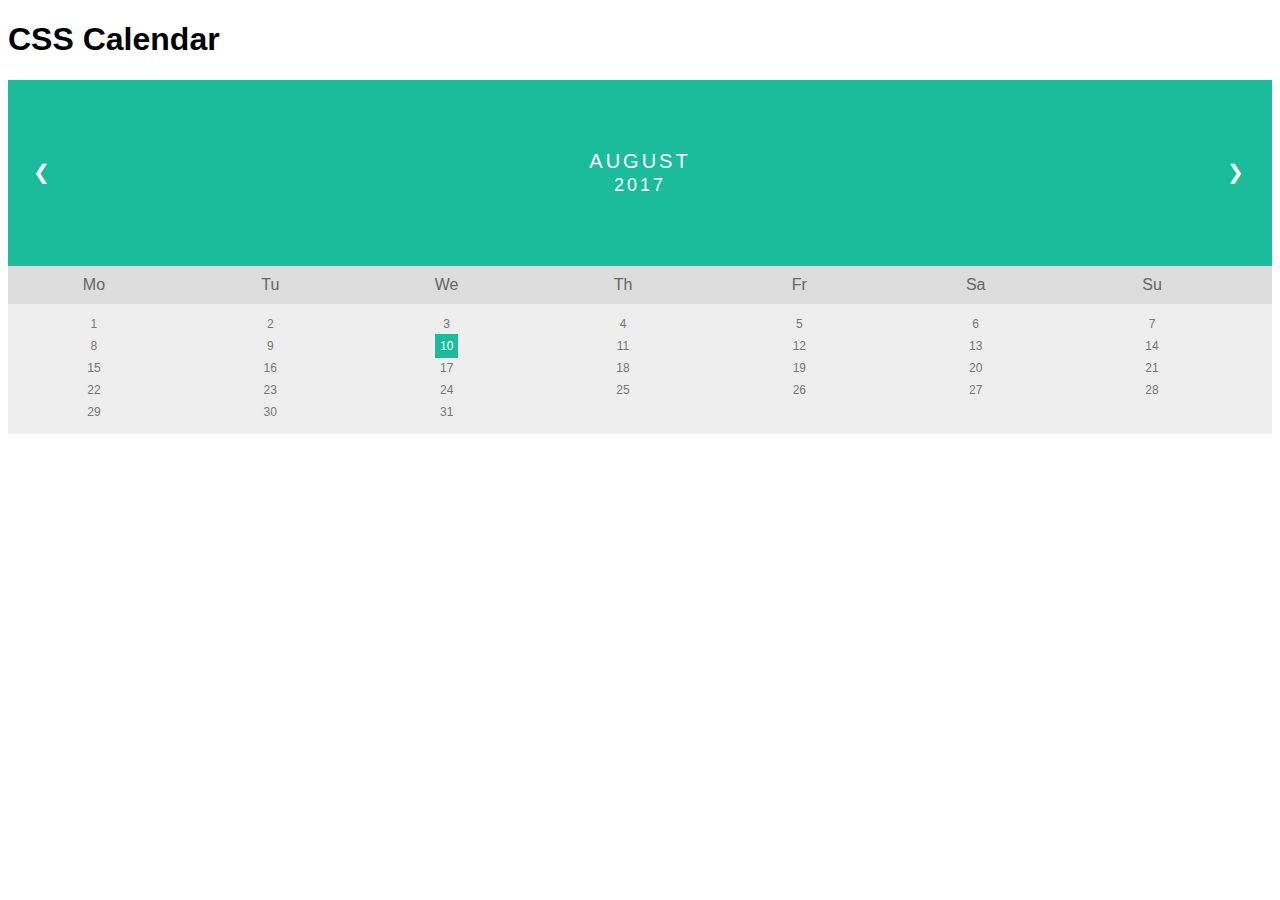
<file: index.html>
<!DOCTYPE html>
<html>
<head>
<link rel="stylesheet" type="text/css" href="w3s.css">

</head>
<body>

<h1>CSS Calendar</h1>

<div class="month">
  <ul>
    <li class="prev">&#10094;</li>
    <li class="next">&#10095;</li>
    <li>
      August<br>
      <span style="font-size:18px">2017</span>
    </li>
  </ul>
</div>

<ul class="weekdays">
  <li>Mo</li>
  <li>Tu</li>
  <li>We</li>
  <li>Th</li>
  <li>Fr</li>
  <li>Sa</li>
  <li>Su</li>
</ul>

<ul class="days">
  <li>1</li>
  <li>2</li>
  <li>3</li>
  <li>4</li>
  <li>5</li>
  <li>6</li>
  <li>7</li>
  <li>8</li>
  <li>9</li>
  <li><span class="active">10</span></li>
  <li>11</li>
  <li>12</li>
  <li>13</li>
  <li>14</li>
  <li>15</li>
  <li>16</li>
  <li>17</li>
  <li>18</li>
  <li>19</li>
  <li>20</li>
  <li>21</li>
  <li>22</li>
  <li>23</li>
  <li>24</li>
  <li>25</li>
  <li>26</li>
  <li>27</li>
  <li>28</li>
  <li>29</li>
  <li>30</li>
  <li>31</li>
</ul>

</body>
</html>
</file>
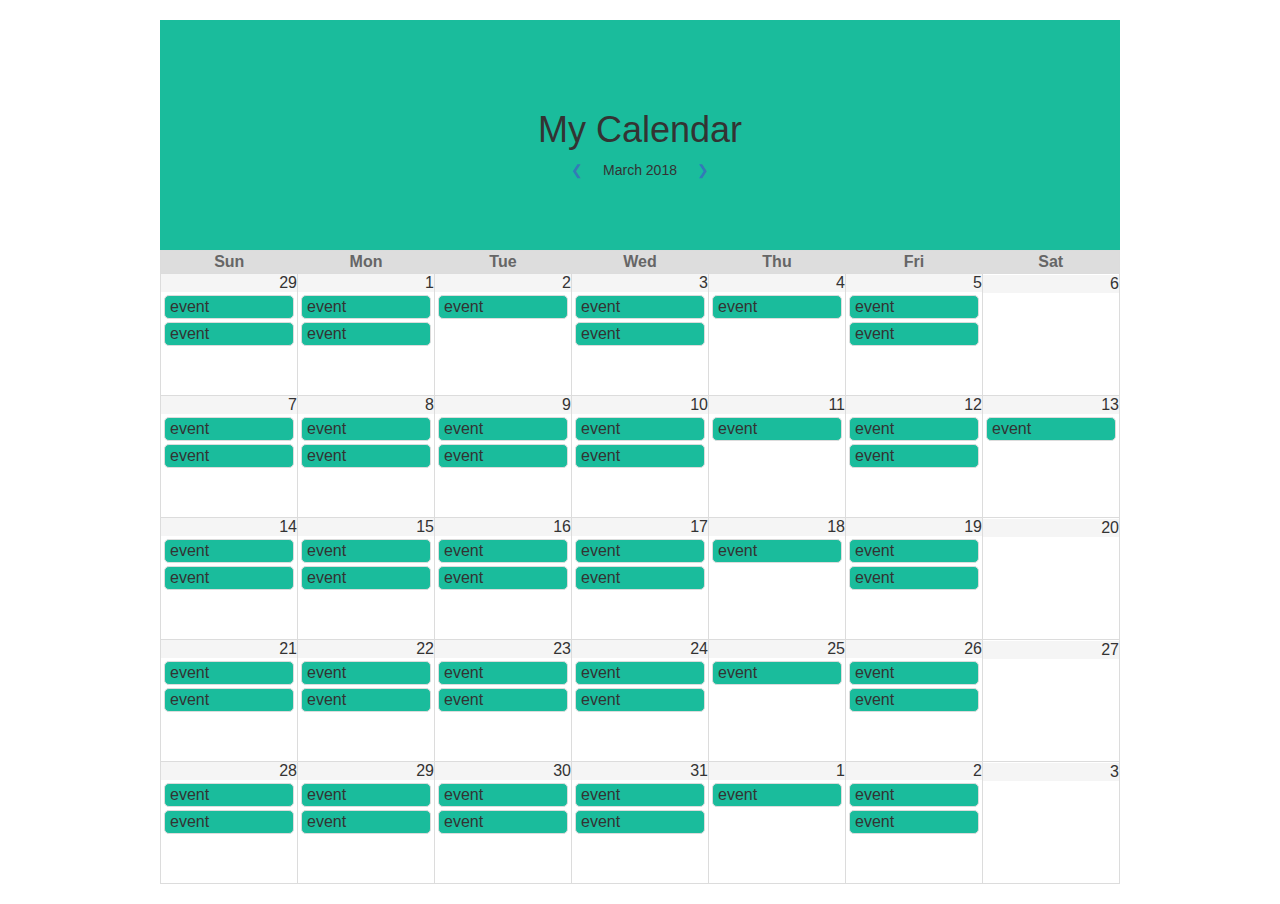
<file: orig.html>
<html>
<head>
  <link rel="stylesheet" type="text/css" href="style.css">
  <script src="cal.js"></script>
  <meta name="viewport" content="width=device-width, initial-scale=1">
  <link rel="stylesheet" href="https://maxcdn.bootstrapcdn.com/bootstrap/3.3.7/css/bootstrap.min.css">
  <script src="https://ajax.googleapis.com/ajax/libs/jquery/3.3.1/jquery.min.js"></script>
  <script src="https://maxcdn.bootstrapcdn.com/bootstrap/3.3.7/js/bootstrap.min.js"></script>
</head>

<body>


  <div id="calendar-container">
    <div id="calendar">
      <div id="calendar-header">
        <div id="calendar-title"><h1>My Calendar</h2></div>
          <div id="calendar-nav-bar">
            <table id="calendar-nav-table" class="nav-bar">
              <tbody>
                <tr><a id="calendar-previous-month-control" class="month-control">&#10094;</a></tr>
                <tr><span id="calendar-month-title">March 2018</span></tr>
                <tr><a id="calendar-next-month-control" class="month-control">&#10095;</a></tr>


              </tbody>
            </table>

          </div>
        </div>
        <!--
        <div id="calendar-daynames">
        <table id="calendar-dayname-table">
        <tbody>
        <tr>
        <th class="calendar-dayname">Sunday</th>
        <th class="calendar-dayname">Monday</th>
        <th class="calendar-dayname">Tuesday</th>
        <th class="calendar-dayname">Wednesday</th>
        <th class="calendar-dayname">Thursday</th>
        <th class="calendar-dayname">Friday</th>
        <th class="calendar-dayname">Saturday</th>
      </tr>
    </tbody>

  </table>
</div>
-->

<div id="calendar-grid">
  <div class="calendar-grid-week-row">
    <table style="width:100%;">

      <tr style="background-color: #ddd;
      width:inherit;">
      <th class="calendar-dayname">Sun</th>
      <th class="calendar-dayname">Mon</th>
      <th class="calendar-dayname">Tue</th>
      <th class="calendar-dayname">Wed</th>
      <th class="calendar-dayname">Thu</th>
      <th class="calendar-dayname">Fri</th>
      <th class="calendar-dayname">Sat</th>
    </tr>



    <!--Numbers, Then Underneath EventBoxes-->
    <tr>
      <td class="calendar-grid-box">
        <div class="calendar-number-label">29</div>
        <div class="calendar-event-container">
          <div class="calendar-event" data-toggle="popover" title="eventName" data-content="#a2"  data-trigger="focus">event</div>

         <a class="calendar-event" href="#" data-toggle="popover" data-popover-content="#a2"  data-trigger="focus">event</a>
         <div id="a2" class="hidden">
           <div class="popover-heading">This is the heading for #2</div>

           <div class="popover-body">This is the body for #2<br>
             With <b>html</b> content
           </div>
         </div>
        </div>
      </td>
      <td class="calendar-grid-box">
        <div class="calendar-number-label">1</div>
        <div class="calendar-event-container">
          <div class="calendar-event" onclick="eventClicked('12345')">
            event
          </div>
          <div id="12345popup" class="event-popup"></div>
          <div class="calendar-event">event</div>
        </div>
      </td>
      <td class="calendar-grid-box">
        <div class="calendar-number-label">2</div>
        <div class="calendar-event-container">
          <a class="calendar-event" href="#" data-toggle="popover" data-popover-content="#EVENTID123"  data-trigger="focus">event</a>
          <div id="EVENTID123" class="hidden">
            <div class="popover-heading">Doctor's Appointment</div>


            <div class="popover-body"><span class="field-name"><b>Time:</b></span> 4:00-7:00 <br>
              <span class="field-name"><b>Location: </b></span><a href="#"> Location with clickable link here</a>

            </div>
          </div>
         </div>
        </div>
      </td>
      <td class="calendar-grid-box">
        <div class="calendar-number-label">3</div>
        <div class="calendar-event-container">
          <div class="calendar-event">event</div>
          <div class="calendar-event">event</div>
        </div>
      </td>
      <td class="calendar-grid-box">
        <div class="calendar-number-label">4</div>
        <div class="calendar-event-container">
          <div class="calendar-event">event</div>

        </div>
      </td>
      <td class="calendar-grid-box">
        <div class="calendar-number-label">5</div>
        <div class="calendar-event-container">
          <div class="calendar-event">event</div>
          <div class="calendar-event">event</div>
        </div>
      </td>
      <td class="calendar-grid-box">
        <div class="calendar-number-label">6</div>
        <div class="calendar-event-container">

        </div>
      </td>
    </tr>
    <tr>
      <td class="calendar-grid-box">
        <div class="calendar-number-label">7</div>
        <div class="calendar-event-container">
          <div class="calendar-event">event</div>
          <div class="calendar-event">event</div>
        </div>
      </td>
      <td class="calendar-grid-box">
        <div class="calendar-number-label">8</div>
        <div class="calendar-event-container">
          <div class="calendar-event">event</div>
          <div class="calendar-event">event</div>
        </div>
      </td>
      <td class="calendar-grid-box">
        <div class="calendar-number-label">9</div>
        <div class="calendar-event-container">
          <div class="calendar-event">event</div>
          <div class="calendar-event">event</div>
        </div>
      </td>
      <td class="calendar-grid-box">
        <div class="calendar-number-label">10</div>
        <div class="calendar-event-container">
          <div class="calendar-event">event</div>
          <div class="calendar-event">event</div>
        </div>
      </td>
      <td class="calendar-grid-box">
        <div class="calendar-number-label">11</div>
        <div class="calendar-event-container">
          <div class="calendar-event">event</div>

        </div>
      </td>
      <td class="calendar-grid-box">
        <div class="calendar-number-label">12</div>
        <div class="calendar-event-container">
          <div class="calendar-event">event</div>
          <div class="calendar-event">event</div>
        </div>
      </td>
      <td class="calendar-grid-box">
        <div class="calendar-number-label">13</div>
        <div class="calendar-event-container">
          <a class="calendar-event" href="#" data-toggle="popover" data-popover-content="#EVENTID1234"  data-trigger="focus">event</a>
          <div id="EVENTID1234" class="hidden">
            <div class="popover-heading">Doctor's Appointment</div>


            <div class="popover-body"><span class="field-name"><b>Time:</b></span> 3:00-7:00 <br>
              <span class="field-name"><b>Location: </b></span><a href="#"> Location with clickable link here</a>

            </div>
          </div>
        </div>
      </td>
    </tr>
    <tr>
      <td class="calendar-grid-box">
        <div class="calendar-number-label">14</div>
        <div class="calendar-event-container">
          <div class="calendar-event">event</div>
          <div class="calendar-event">event</div>
        </div>
      </td>
      <td class="calendar-grid-box">
        <div class="calendar-number-label">15</div>
        <div class="calendar-event-container">
          <div class="calendar-event">event</div>
          <div class="calendar-event">event</div>
        </div>
      </td>
      <td class="calendar-grid-box">
        <div class="calendar-number-label">16</div>
        <div class="calendar-event-container">
          <div class="calendar-event">event</div>
          <div class="calendar-event">event</div>
        </div>
      </td>
      <td class="calendar-grid-box">
        <div class="calendar-number-label">17</div>
        <div class="calendar-event-container">
          <div class="calendar-event">event</div>
          <div class="calendar-event">event</div>
        </div>
      </td>
      <td class="calendar-grid-box">
        <div class="calendar-number-label">18</div>
        <div class="calendar-event-container">
          <div class="calendar-event">event</div>

        </div>
      </td>
      <td class="calendar-grid-box">
        <div class="calendar-number-label">19</div>
        <div class="calendar-event-container">
          <div class="calendar-event">event</div>
          <div class="calendar-event">event</div>
        </div>
      </td>
      <td class="calendar-grid-box">
        <div class="calendar-number-label">20</div>
        <div class="calendar-event-container">

        </div>
      </td>
    </tr>
    <tr>
      <td class="calendar-grid-box">
        <div class="calendar-number-label">21</div>
        <div class="calendar-event-container">
          <div class="calendar-event">event</div>
          <div class="calendar-event">event</div>
        </div>
      </td>
      <td class="calendar-grid-box">
        <div class="calendar-number-label">22</div>
        <div class="calendar-event-container">
          <div class="calendar-event">event</div>
          <div class="calendar-event">event</div>
        </div>
      </td>
      <td class="calendar-grid-box">
        <div class="calendar-number-label">23</div>
        <div class="calendar-event-container">
          <div class="calendar-event">event</div>
          <div class="calendar-event">event</div>
        </div>
      </td>
      <td class="calendar-grid-box">
        <div class="calendar-number-label">24</div>
        <div class="calendar-event-container">
          <div class="calendar-event">event</div>
          <div class="calendar-event">event</div>
        </div>
      </td>
      <td class="calendar-grid-box">
        <div class="calendar-number-label">25</div>
        <div class="calendar-event-container">
          <div class="calendar-event">event</div>

        </div>
      </td>
      <td class="calendar-grid-box">
        <div class="calendar-number-label">26</div>
        <div class="calendar-event-container">
          <div class="calendar-event">event</div>
          <div class="calendar-event">event</div>
        </div>
      </td>
      <td class="calendar-grid-box">
        <div class="calendar-number-label">27</div>
        <div class="calendar-event-container">

        </div>
      </td>
    </tr>
    <tr>
      <td class="calendar-grid-box">
        <div class="calendar-number-label">28</div>
        <div class="calendar-event-container">
          <div class="calendar-event">event</div>
          <div class="calendar-event">event</div>
        </div>
      </td>
      <td class="calendar-grid-box">
        <div class="calendar-number-label">29</div>
        <div class="calendar-event-container">
          <div class="calendar-event">event</div>
          <div class="calendar-event">event</div>
        </div>
      </td>
      <td class="calendar-grid-box">
        <div class="calendar-number-label">30</div>
        <div class="calendar-event-container">
          <div class="calendar-event">event</div>
          <div class="calendar-event">event</div>
        </div>
      </td>
      <td class="calendar-grid-box">
        <div class="calendar-number-label">31</div>
        <div class="calendar-event-container">
          <div class="calendar-event">event</div>
          <div class="calendar-event">event</div>
        </div>
      </td>
      <td class="calendar-grid-box">
        <div class="calendar-number-label">1</div>
        <div class="calendar-event-container">
          <div class="calendar-event">event</div>

        </div>
      </td>
      <td class="calendar-grid-box">
        <div class="calendar-number-label">2</div>
        <div class="calendar-event-container">
          <div class="calendar-event">event</div>
          <div class="calendar-event">event</div>
        </div>
      </td>
      <td class="calendar-grid-box">
        <div class="calendar-number-label">3</div>
        <div class="calendar-event-container">

        </div>
      </td>
    </tr>
  </table>
</div>

</div>
</div>
</div>
<script>
$(function(){
    $("[data-toggle=popover]").popover({
        html : true,
        content: function() {
          var content = $(this).attr("data-popover-content");
          return $(content).children(".popover-body").html();
        },
        title: function() {
          var title = $(this).attr("data-popover-content");
          return $(title).children(".popover-heading").html();
        },
        placement: "auto"
    });
});
</script>
</body>
</html>
</file>
<file: w3s.css>
* {box-sizing: border-box;}
ul {list-style-type: none;}
body {font-family: Verdana, sans-serif;}

.month {
    padding: 70px 25px;
    width: 100%;
    background: #1abc9c;
    text-align: center;
}

.month ul {
    margin: 0;
    padding: 0;
}

.month ul li {
    color: white;
    font-size: 20px;
    text-transform: uppercase;
    letter-spacing: 3px;
}

.month .prev {
    float: left;
    padding-top: 10px;
}

.month .next {
    float: right;
    padding-top: 10px;
}

.weekdays {
    margin: 0;
    padding: 10px 0;
    background-color: #ddd;
}

.weekdays li {
    display: inline-block;
    width: 13.6%;
    color: #666;
    text-align: center;
}

.days {
    padding: 10px 0;
    background: #eee;
    margin: 0;
}

.days li {
    list-style-type: none;
    display: inline-block;
    width: 13.6%;
    text-align: center;
    margin-bottom: 5px;
    font-size:12px;
    color: #777;
}

.days li .active {
    padding: 5px;
    background: #1abc9c;
    color: white !important
}

/* Add media queries for smaller screens */
@media screen and (max-width:720px) {
    .weekdays li, .days li {width: 13.1%;}
}

@media screen and (max-width: 420px) {
    .weekdays li, .days li {width: 12.5%;}
    .days li .active {padding: 2px;}
}

@media screen and (max-width: 290px) {
    .weekdays li, .days li {width: 12.2%;}
}
</file>
<file: style.css>
#calendar-container{
   margin: auto;
   padding: 20px;
   width:1000px;
}

#calendar-title{
  margin: auto;
  text-align: center;
  width:100%;
}

#calendar-month-title{
  padding:20px;
}

#calendar-previous-month-control{
  text-align:left;
}

#calendar-next-month-control{
  text-align:right;
}

#calendar-nav-bar{
  margin:auto;
  width:100%;
  text-align:center;
}


#calendar-header{
    padding: 70px 0px;
    width: 100%;
    background: #1abc9c;
    text-align: center;
}

#calendar-daynames{
  background: #1abc9c;
}

.calendar-dayname{
  width:14%;
  color: #666;
  text-align: center;
  padding:2px;
  margin:0;
  padding:2px;
  background-color: #ddd;
  text-overflow: ellipsis;

}

.month-control{
  cursor:pointer;
}

.nav-bar h2{

}

.calendar-grid-week-row{


}

.calendar-grid-box{
  width:
}

.calendar-event-container{
  height:100px;
  margin:0px;
  padding:0px;
  padding-top:0px;
  border-spacing: 0px;
  width:inherit;


}

.calendar-event{
background-color: #1abc9c;
  margin:3px;
  padding:2px;
  padding-left:5px;
  cursor:pointer;
  width:inherit;
  display:block;
  color:#333;
  text-overflow: ellipsis;
  white-space: nowrap;
  overflow: hidden;



  border-radius:5px;
  border:1px solid #DCDCDC;
}


.calendar-number-label{
  text-align:right;
  background-color:	#F5F5F5;
}

a:link {
    text-decoration: none;
}

a:visited {
    text-decoration: none;
}

a:hover {
    text-decoration: none;
}

a:active {
    text-decoration: none;
}

a:link, a:visited, a:hover, a:active{
  text-decoration:none;
  color:#333;
}

.event-popup {
    display: none; /* Hidden by default */
    position: fixed; /* Stay in place */
    z-index: 1; /* Sit on top */
    left: 0;
    top: 0;
    width: 100%; /* Full width */
    height: 100%; /* Full height */
    overflow: auto; /* Enable scroll if needed */
    background-color: rgb(0,0,0); /* Fallback color */
    background-color: rgba(0,0,0,0.4); /* Black w/ opacity */
}

.popup-content {
  background-color: #fefefe;
    margin: 15% auto; /* 15% from the top and centered */
    padding: 20px;
    border: 1px solid #888;
    width: 80%; /* Could be more or less, depending on screen size */
}



.close {
    color: #aaa;
    float: right;
    font-size: 28px;
    font-weight: bold;
}

.close:hover,
.close:focus {
    color: black;
    text-decoration: none;
    cursor: pointer;
}

table{
  border-spacing:0px;

}

table, td {
  border-spacing:0px;
    border: 1px solid #DCDCDC;


}

body {font-family: Verdana, sans-serif;}




@media screen and (max-width:1040px) {
  #calendar-container{
     width:800px;
  }
}

@media screen and (max-width:840px) {
  #calendar-container{
     width:680px;
  }
}

@media screen and (max-width:720px) {
  #calendar-container{
     width:500px;
  }
}

@media screen and (max-width:520px) {
  #calendar-container{
     width:400px;
     padding: 0px;
  }
}


@media screen and (max-width:420px) {
  #calendar-container{
    width:100%;
    padding:0px;
  }

  .calendar-event{
  background-color: #1abc9c;
    margin:0px;
    padding:0px;
    padding-left:0px;
}
</file>
